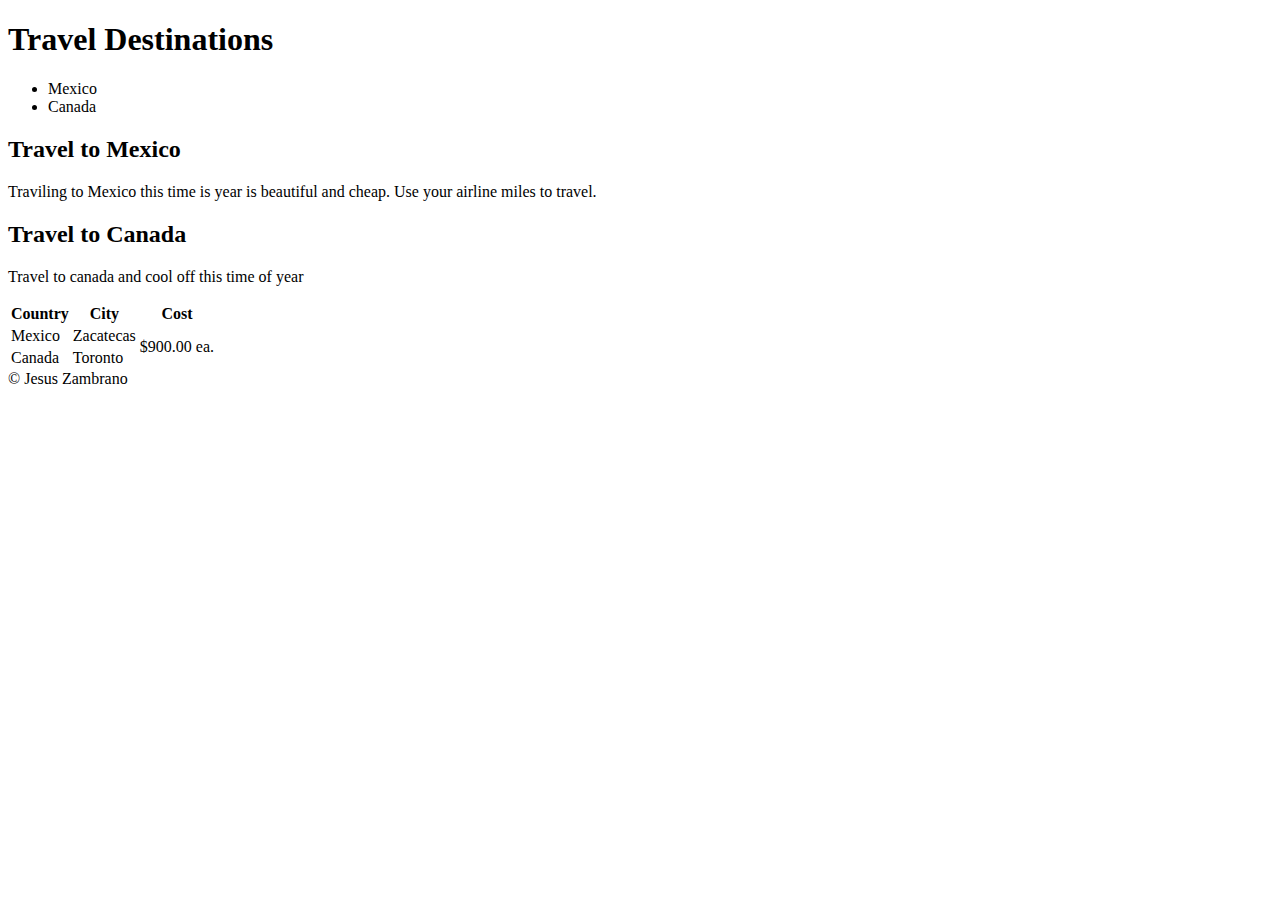
<file: html/gps/index.html>
<!DOCTYPE html>
<html>
	<head>
		<title>Travel Destinations</title>
    </head>
    <body>
    <header>
    	<h1>Travel Destinations</h1>
    	<nav>
    		<ul>
    			<li>Mexico</li>
    			<li>Canada</li>
    		</ul>
    	</nav>
    </header>
    <main>
	    <section>
	    	<h2>Travel to Mexico</h2>
	    	<p>Traviling to Mexico this time is year is beautiful and cheap. Use your airline miles to travel.</p>
	    </section>
	    <section>
	    	<h2>Travel to Canada</h2>
	    	<p>Travel to canada and cool off this time of year</p>
	    </section>
	</main>
	<aside>
		<table>
			<tr>
				<th>Country</th>
				<th>City</th>
				<th>Cost</th>
			</tr>
			<tr>
				<td>Mexico</td>
				<td>Zacatecas</td>
				<td rowspan="2">$900.00 ea.</td>
			</tr>
			<tr>
				<td>Canada</td>
				<td>Toronto</td>
			</tr>

		</table>
	</aside>
	<footer>&copy; Jesus Zambrano </footer>
    </body>
</html>
</file>
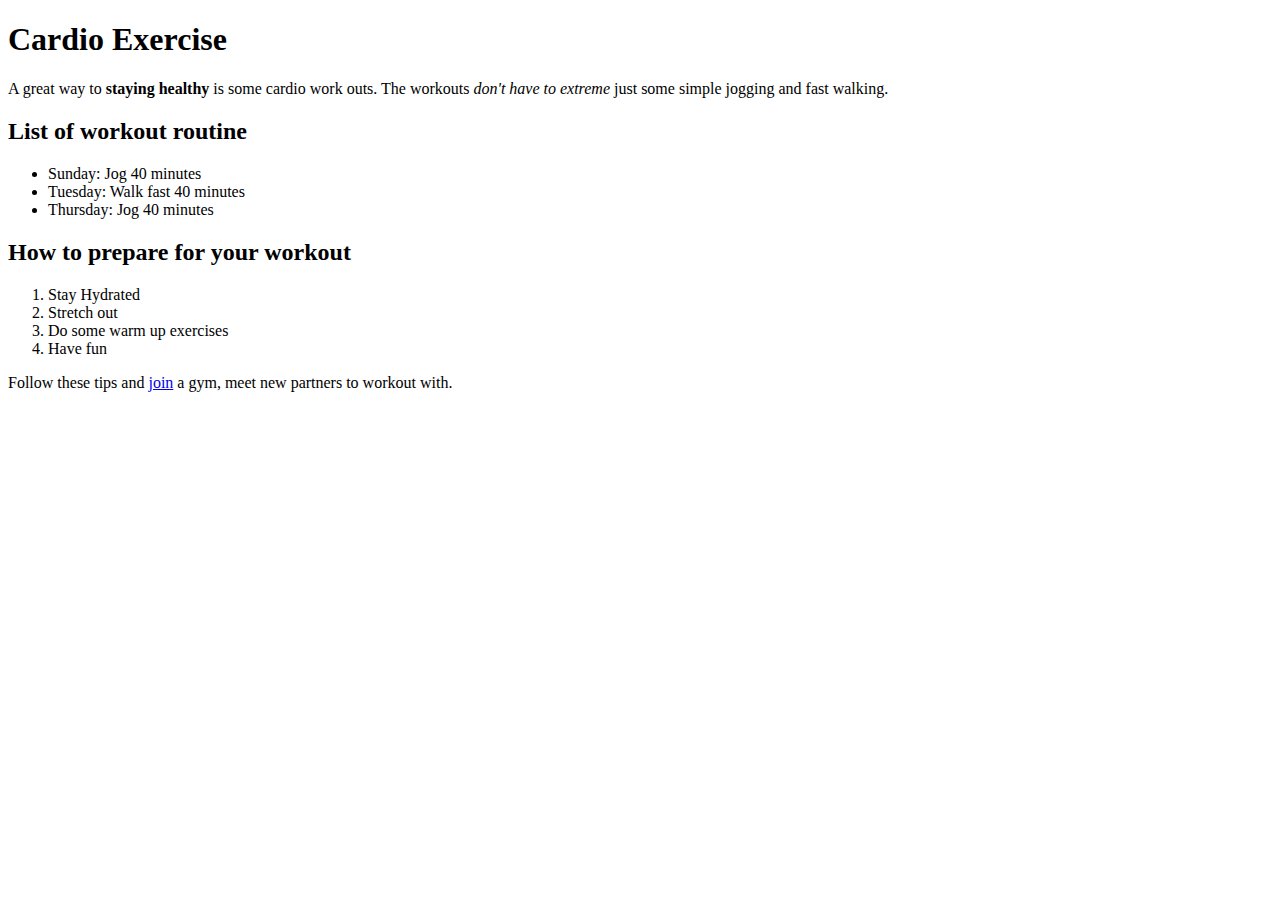
<file: html/web_basics/index.html>
<!DOCTYPE html>
<html>
<head>
	<title>Exercise Work Out</title>
</head>
<body>
  <h1>Cardio Exercise</h1>
  <p>A great way to <strong>staying healthy</strong> is some cardio work outs. The workouts <em>don't have to extreme</em> just some simple jogging and fast walking.</p>
  <h2>List of workout routine</h2>
    <ul>
    	<li>Sunday: Jog 40 minutes</li>
 		<li>Tuesday: Walk fast 40 minutes</li>
 		<li>Thursday: Jog 40 minutes</li> 
    </ul>
  <h2>How to prepare for your workout</h2>
    <ol>
    	<li>Stay Hydrated</li>
    	<li>Stretch out</li>
    	<li>Do some warm up exercises</li>
    	<li>Have fun</li>
    </ol>
    <p>Follow these tips and <a href="http://www.snapfitness.com">join</a> a gym, meet new partners to workout with. </p>
</body>
</html>
</file>
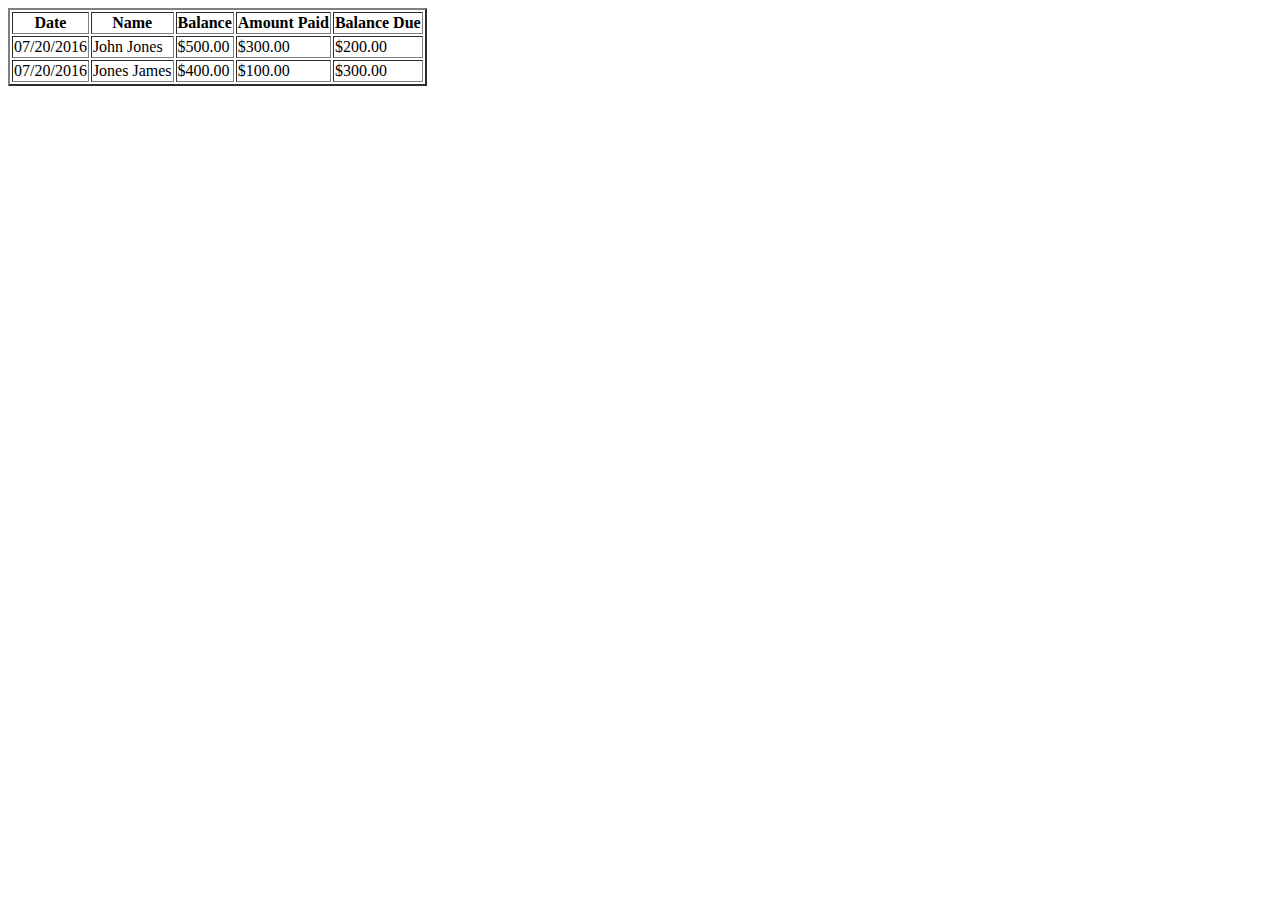
<file: html/table-practice.html>
<!DOCTYPE html>
<html>
<head>
	<title>Spread Sheet Balances</title>
</head>
<body>
  <table border="2">
  	<thead>
  		<tr>
  			<th>Date</th>
  			<th>Name</th>
  			<th>Balance</th>
  			<th>Amount Paid</th>
  			<th>Balance Due</th>
  		</tr>
  	</thead>
  	<tbody>
  		<tr>
  			<td>07/20/2016</td>
  			<td>John Jones</td>
  			<td>$500.00</td>
  			<td>$300.00</td>
  			<td>$200.00</td>
  		</tr>
  		<tr>
  			<td>07/20/2016</td>
  			<td>Jones James</td>
  			<td>$400.00</td>
  			<td>$100.00</td>
  			<td>$300.00</td>
  		</tr>
  	</tbody>
  </table>
</body>
</html>
</file>
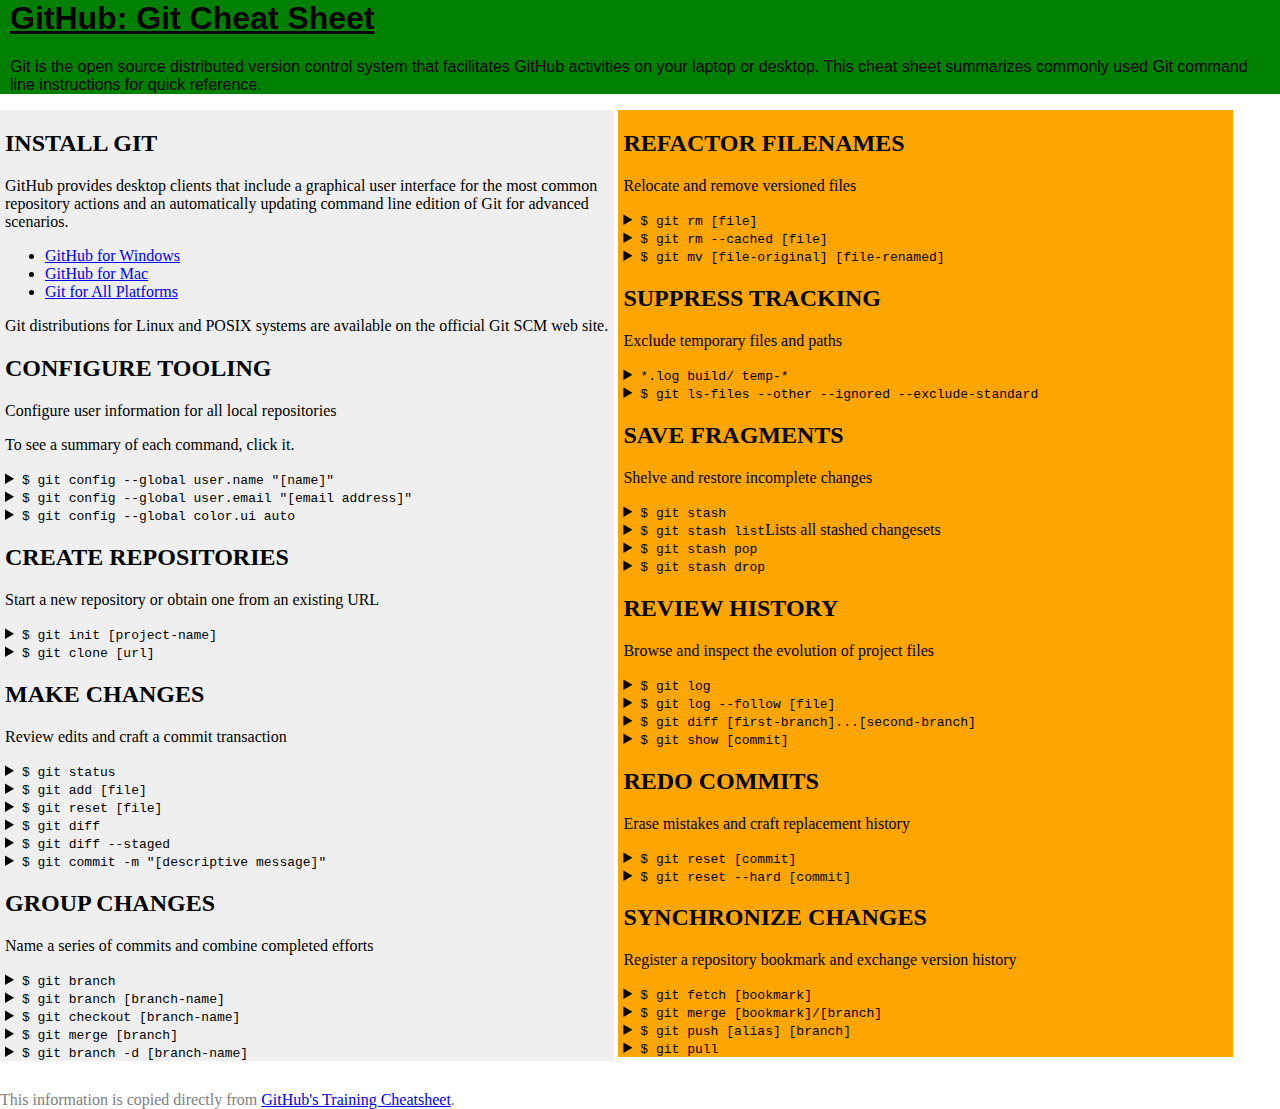
<file: css/gps/gps2-1.html>
<!--
Write your names here:
1.
2.
We spent [#] hours on this challenge.
-->

<!-- This challenge uses HTML5 syntax that may not be available in all browsers (It works in Chrome and Safari, from my testing. (<details> and<summary>). -->

<!DOCTYPE html>
<html lang="en">
  <head>
    <meta charset="UTF-8">
    <link rel="stylesheet" href="#">  <!-- Insert a link to the stylesheet here -->
    <link rel="stylesheet" type="text/css" href="gps2-1.css">
    <title>Git Cheat Sheet</title>
  </head>

  <body>
    <header>
      <h1>GitHub: Git Cheat Sheet</h1>
      <p>Git is the open source distributed version control system that
        facilitates GitHub activities on your laptop or desktop.
        This cheat sheet summarizes commonly used Git command line
        instructions for quick reference.</p>
    </header>

    <section class="column-1">
      <article>
        <h2>INSTALL GIT</h2>
        <p>GitHub provides desktop clients that include a graphical user
        interface for the most common repository actions and an automatically
        updating command line edition of Git for advanced scenarios.</p>
        <ul>
          <li><a href="https://windows.github.com">GitHub for Windows</a></li>
          <li><a href="https://mac.github.com">GitHub for Mac</a></li>
          <li><a href="http://git-scm.com">Git for All Platforms</a></li>
        </ul>

        Git distributions for Linux and POSIX systems are available on the
        official Git SCM web site.
      </article>

      <article>
        <h2>CONFIGURE TOOLING</h2>
        <p>Configure user information for all local repositories</p>
        <p> To see a summary of each command, click it.</p>

        <details>
          <summary><code>$ git config --global user.name "[name]"</code></summary>
          <p>Sets the name you want attached to your commit transactions</p>
        </details>

        <details>
          <summary><code>$ git config --global user.email "[email address]"</code></summary>
          <p>Sets the email you want atached to your commit transactions</p>
        </details>

        <details>
          <summary><code>$ git config --global color.ui auto</code></summary>
          <p>Enables helpful colorization of command line output</p>
        </details>
      </article>

      <article>
        <h2>CREATE REPOSITORIES</h2>
        <p>Start a new repository or obtain one from an existing URL</p>

        <details>
          <summary><code>$ git init [project-name]</code></summary>
          <p>Creates a new local repository with the specified name</p>
        </details>

        <details>
          <summary><code>$ git clone [url]</code></summary>
          <p>Downloads a project and its entire version history</p>
        </details>
      </article>

      <article>
        <h2>MAKE CHANGES</h2>
        <p>Review edits and craft a commit transaction</p>

        <details>
          <summary><code>$ git status</code></summary>
          <p>Lists all new or modified files to be committed</p>
        </details>

        <details>
          <summary><code>$ git add [file]</code></summary>
          <p>Snapshots the file in preparation for versioning</p>
        </details>

        <details>
          <summary><code>$ git reset [file]</code></summary>
          <p>Unstages the file, but preserve its contents</p>
        </details>

        <details>
          <summary><code>$ git diff</code></summary>
          <p>Shows file differences not yet staged</p>
        </details>

        <details>
          <summary><code>$ git diff --staged</code></summary>
          <p>Shows file differences between staging and the last file version</p>
        </details>

        <details>
          <summary><code>$ git commit -m "[descriptive message]"</code></summary>
          <p>Records file snapshots permanently in version history</p>
        </details>
      </article>

      <article>
        <h2>GROUP CHANGES</h2>
        <p>Name a series of commits and combine completed efforts</p>

        <details>
          <summary><code>$ git branch</code></summary>
          <p>Lists all local branches in the current repository</p>
        </details>

        <details>
          <summary><code>$ git branch [branch-name]</code></summary>
          <p>Creates a new branch</p>
        </details>

        <details>
          <summary><code>$ git checkout [branch-name]</code></summary>
          <p>Switches to the specified branch and updates the working directory</p>
        </details>

        <details>
          <summary><code>$ git merge [branch]</code></summary>
          <p>Combines the specified branch’s history into the current branch</p>
        </details>

        <details>
          <summary><code>$ git branch -d [branch-name]</code></summary>
          <p>Deletes the specified branch</p>
        </details>
      </article>
    </section>

    <section class="column-2">
      <article>
        <h2>REFACTOR FILENAMES</h2>
        <p>Relocate and remove versioned files</p>

        <details>
          <summary><code>$ git rm [file]</code></summary>
          <p>Deletes the file from the working directory and stages the deletion</p>
        </details>

        <details>
          <summary><code>$ git rm --cached [file]</code></summary>
          <p>Removes the file from version control but preserves the file locally</p>
        </details>

        <details>
          <summary><code>$ git mv [file-original] [file-renamed]</code></summary>
          <p>Changes the file name and prepares it for commit</p>
        </details>
      </article>

      <article>
        <h2>SUPPRESS TRACKING</h2>
        <p>Exclude temporary files and paths</p>

        <details>
          <summary><code>*.log
                    build/
                    temp-*
          </code></summary>
          <p>A text file named .gitignore suppresses accidental versioning of files and paths matching the specified paterns</p>
        </details>

        <details>
          <summary><code>$ git ls-files --other --ignored --exclude-standard</code></summary>
          <p>Lists all ignored files in this project</p>
        </details>
      </article>

      <article>
        <h2>SAVE FRAGMENTS</h2>
        <p>Shelve and restore incomplete changes</p>

        <details>
          <summary><code>$ git stash</code></summary>
          <p>Temporarily stores all modified tracked files</p>
        </details>

        <details>
          <summary><code>$ git stash list</code>Lists all stashed changesets</summary>
          <p></p>
        </details>

        <details>
          <summary><code>$ git stash pop</code></summary>
          <p>Restores the most recently stashed files</p>
        </details>

        <details>
          <summary><code>$ git stash drop</code></summary>
          <p>Discards the most recently stashed changeset</p>
        </details>

      </article>

      <article>
        <h2>REVIEW HISTORY</h2>
        <p>Browse and inspect the evolution of project files</p>

        <details>
          <summary><code>$ git log</code></summary>
          <p>Lists version history for the current branch</p>
        </details>

        <details>
          <summary><code>$ git log --follow [file]</code></summary>
          <p>Lists version history for a file, including renames</p>
        </details>

        <details>
          <summary><code>$ git diff [first-branch]...[second-branch]</code></summary>
          <p>Shows content differences between two branches</p>
        </details>

        <details>
          <summary><code>$ git show [commit]</code></summary>
          <p>Outputs metadata and content changes of the specified commit</p>
        </details>
      </article>

      <article>
        <h2>REDO COMMITS</h2>
        <p>Erase mistakes and craft replacement history</p>

        <details>
          <summary><code>$ git reset [commit]</code></summary>
          <p>Undoes all commits after [commit], preserving changes locally</p>
        </details>

        <details>
          <summary><code>$ git reset --hard [commit]</code></summary>
          <p>Discards all history and changes back to the specified commit</p>
        </details>
      </article>

      <article>
        <h2>SYNCHRONIZE CHANGES</h2>
        <p>Register a repository bookmark and exchange version history</p>

        <details>
          <summary><code>$ git fetch [bookmark]</code></summary>
          <p>Downloads all history from the repository bookmark</p>
        </details>

        <details>
          <summary><code>$ git merge [bookmark]/[branch]</code></summary>
          <p>Combines bookmark’s branch into current local branch</p>
        </details>

        <details>
          <summary><code>$ git push [alias] [branch]</code></summary>
          <p>Uploads all local branch commits to GitHub</p>
        </details>

        <details>
          <summary><code>$ git pull</code></summary>
          <p>Downloads bookmark history and incorporates changes</p>
        </details>
      </article>
    </section>

    <footer>
      This information is copied directly from <a href="https://training.github.com/kit/downloads/github-git-cheat-sheet.pdf">GitHub's Training Cheatsheet</a>.
    </footer>
  <!-- Add your reflection here as a comment. -->
  </body>
</html>
</file>
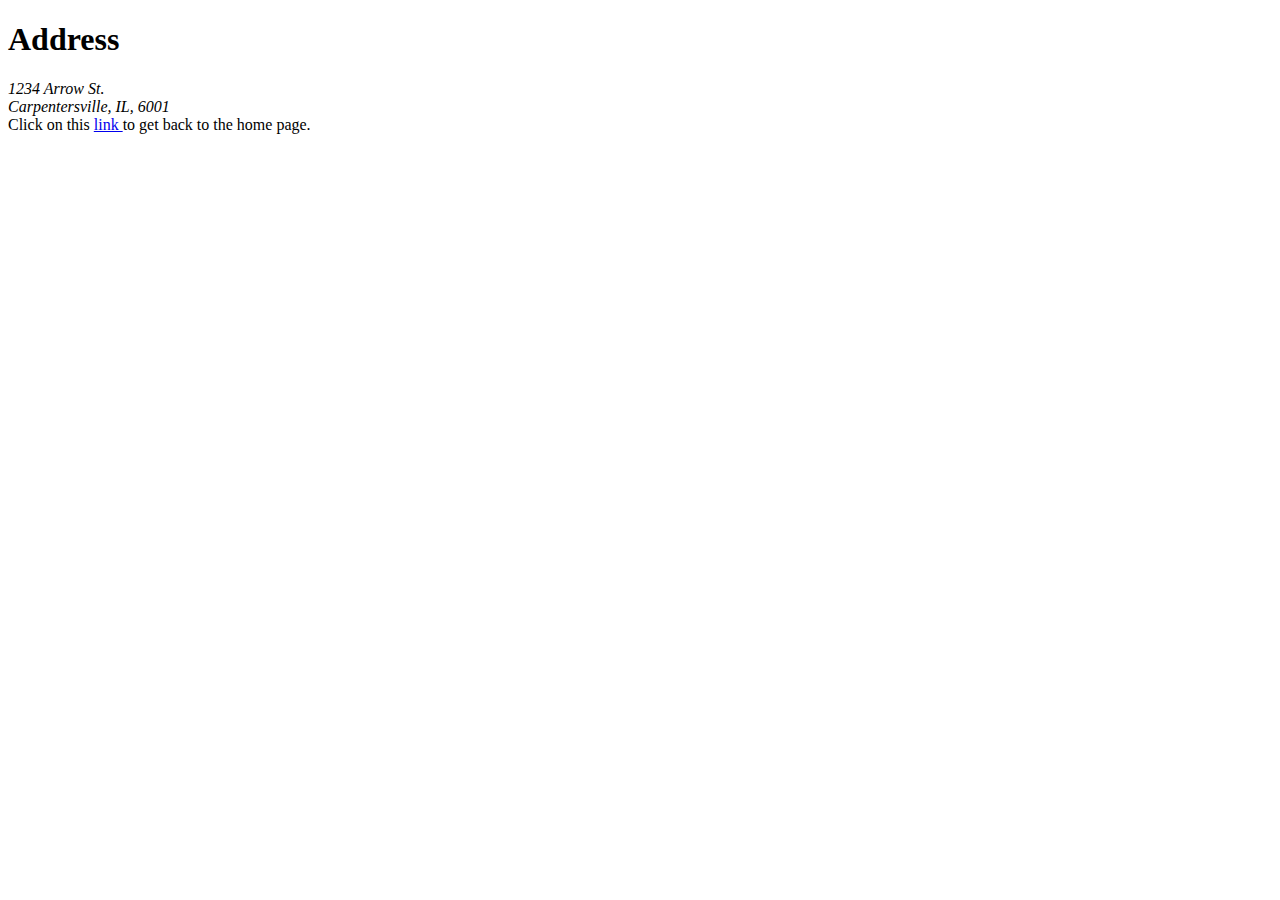
<file: html/moon_bootz/contact.html>
<!DOCTYPE html>
<html>
<head>
	<title>Contact</title>
</head>
<body>
<h1>Address</h1>
<address>
	1234 Arrow St.<br />
	Carpentersville, IL, 6001<br />
</address>

<footer>Click on this <a href="index.html">link </a>to get back to the home page.</footer>

</body>
</html>
</file>
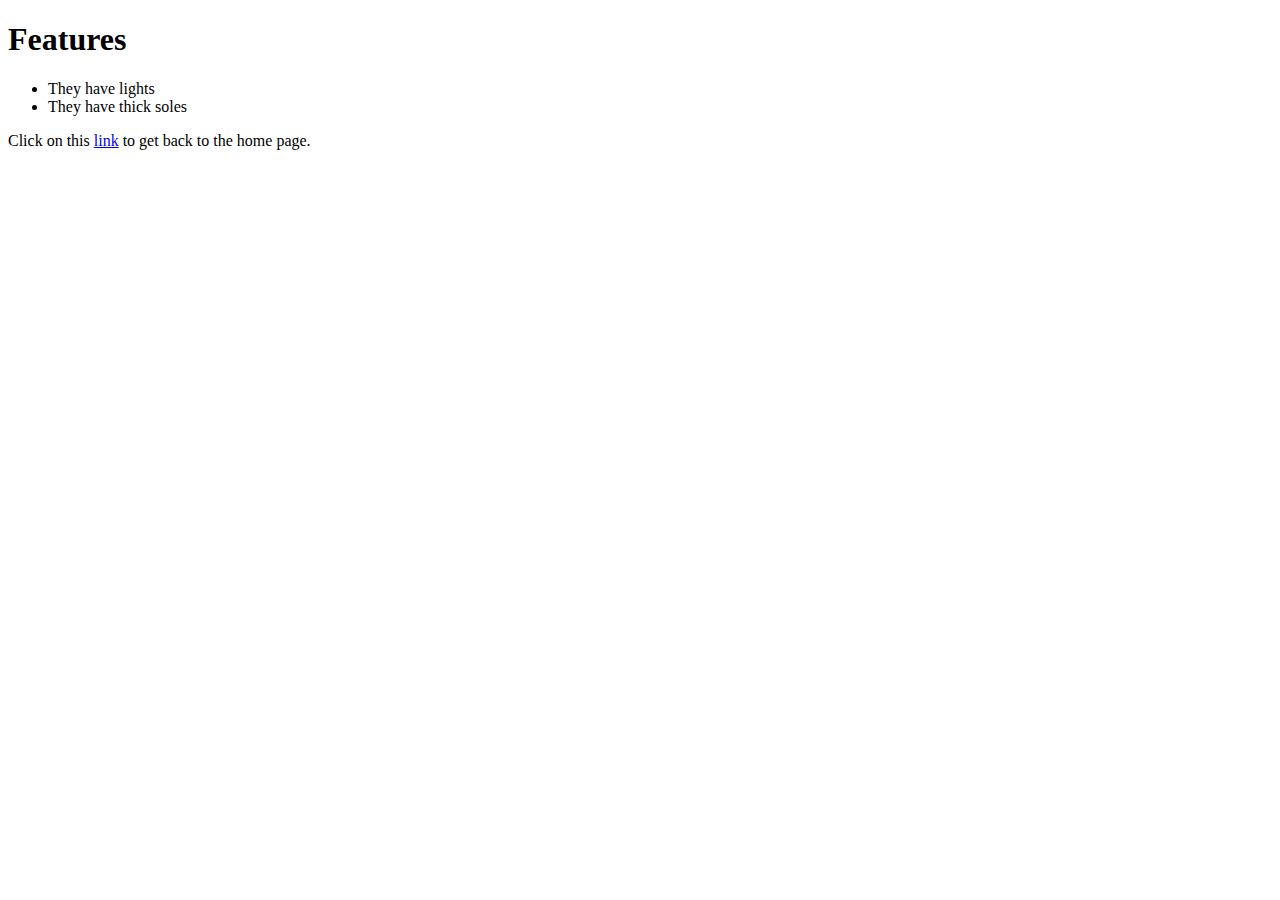
<file: html/moon_bootz/product-details.html>
<!DOCTYPE html>
<html>
<head>
	<title>Product Details</title>
</head>
<body>
<h1>Features</h1>
<ul>
	<li>They have lights</li>
	<li>They have thick soles</li>
</ul>

<footer>Click on this <a href="index.html">link</a> to get back to the home page.</footer>


</body>
</html>
</file>
<file: css/gps/gps2-1.css>
* {
	box-sizing: border-box;
}
body {
	margin: 0px 0px;
}
header {
	position: relative;
	background-color: green;
	font-family: Verdana, sans-serif;
	padding: 0px 10px;

}
header h1 {
	margin-top: 0px;
}

h1 {
	text-decoration: underline;
}
.column-1 {
	display: inline-block;
	position: relative;
	width: 48%;
	background-color: #efefef;
	padding-left: 5px;
	margin-bottom: 15px;


}
.column-2 {
	display: inline-block;
	position: relative;
	width: 48%;
	background-color: orange;
	margin-bottom: 15px;
	vertical-align: top;
	height: 100%;
	padding-left: 5px;
}
footer {
	position: relative;
	clear: both;
	color: gray;
	margin-top: 15px;
}
</file>
